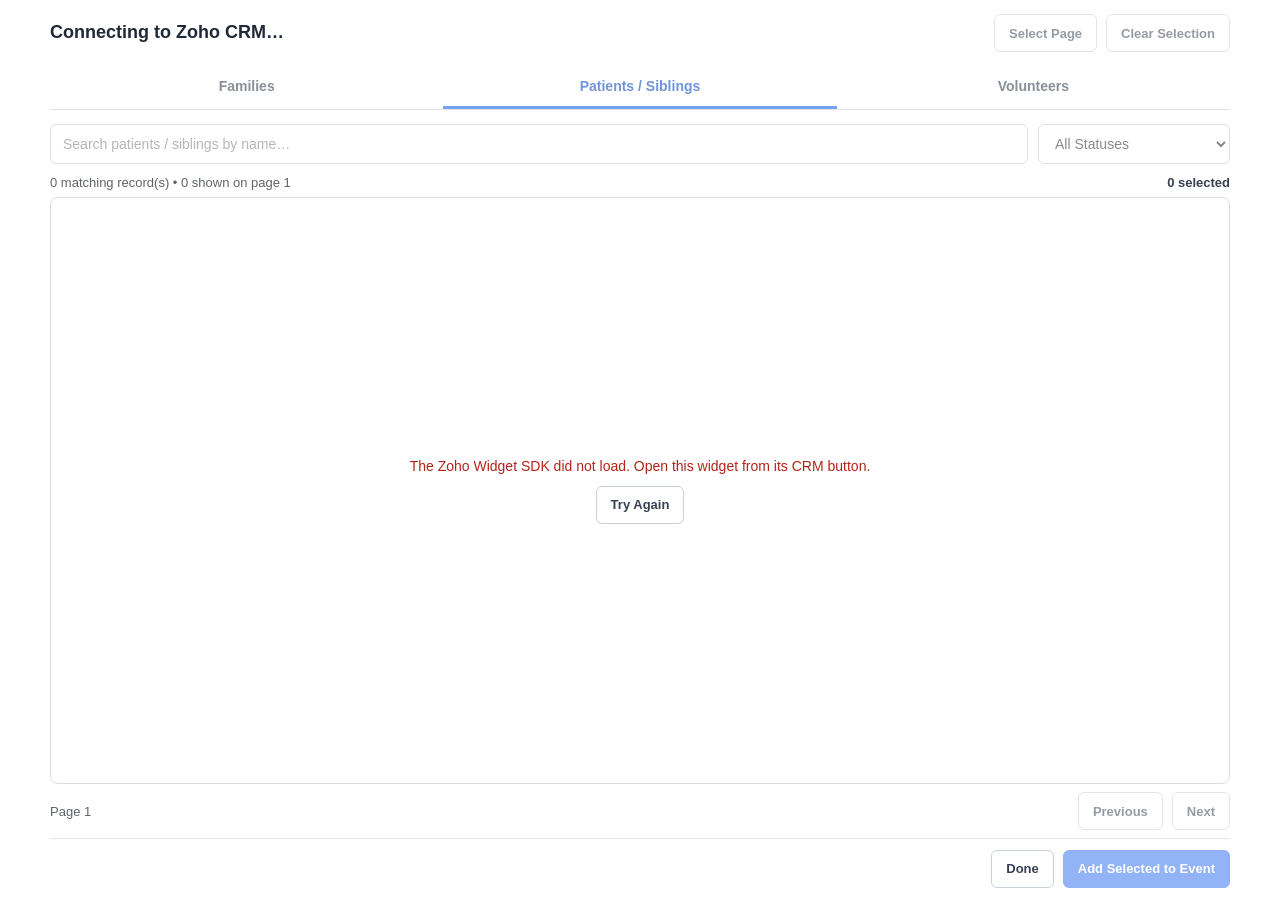
<file: index.html>
<!doctype html>
<html lang="en">
<head>
    <meta charset="utf-8">
    <meta name="viewport" content="width=device-width, initial-scale=1">
    <title>Event Registration Manager</title>
    <link rel="stylesheet" href="widget.css?v=20261116">
    <style>
        /* Critical layout fallback, even if external CSS is cached by Zoho. */
        .table-container { overflow-x: auto !important; overflow-y: auto; }
        .record-table { table-layout: fixed !important; max-width: none !important; }
        .record-table th, .record-table td { box-sizing: border-box; overflow: hidden; }
        .record-table .name-column { white-space: nowrap !important; overflow: hidden !important; text-overflow: ellipsis; }
        .record-table .email-column { overflow-wrap: anywhere; }
        .record-table .phone-column { white-space: nowrap; }
    </style>
    <script defer src="https://live.zwidgets.com/js-sdk/1.2/ZohoEmbededAppSDK.min.js"></script>
    <script defer src="widget.js?v=20261116"></script>
</head>
<body>
    <main class="app-shell" id="app" aria-busy="true">
        <header class="app-header">
            <div class="title-block">
                <p id="event-name">Connecting to Zoho CRM…</p>
            </div>

            <div class="header-actions">
                <button id="select-page-button" class="button button-secondary" type="button">
                    Select Page
                </button>
                <button id="clear-selection-button" class="button button-secondary" type="button">
                    Clear Selection
                </button>
            </div>
        </header>

        <nav class="tabs" aria-label="Registration type" role="tablist">
            <button class="tab-button" type="button" role="tab" data-tab="families">
                Families
            </button>
            <button class="tab-button active" type="button" role="tab" data-tab="patients">
                Patients / Siblings
            </button>
            <button class="tab-button" type="button" role="tab" data-tab="volunteers">
                Volunteers
            </button>
        </nav>

        <form id="search-form" class="search-toolbar" role="search">
            <label class="sr-only" for="search-input">Search records</label>
            <input
                id="search-input"
                name="search"
                type="search"
                autocomplete="off"
                placeholder="Search patients / siblings by name…"
            >

            <label class="sr-only" for="status-filter">Filter by status</label>
            <select id="status-filter" name="status-filter" aria-label="Filter by status">
                <option value="">All Statuses</option>
            </select>
        </form>

        <div class="summary-row">
            <span id="result-summary">Waiting for the Event record…</span>
            <span id="selection-summary">0 selected</span>
        </div>

        <section class="results-panel" aria-live="polite">
            <div id="loading-state" class="state-message">
                <span class="spinner" aria-hidden="true"></span>
                <span id="loading-text">Connecting to Zoho CRM…</span>
            </div>

            <div id="error-state" class="state-message state-error" hidden>
                <p id="error-message">Unable to load records.</p>
                <button id="retry-button" class="button button-secondary" type="button">
                    Try Again
                </button>
            </div>

            <div id="empty-state" class="state-message" hidden>
                <p id="empty-message">No records found.</p>
            </div>

            <div id="table-container" class="table-container" hidden>
                <table class="record-table">
                    <thead id="table-head"></thead>
                    <tbody id="table-body"></tbody>
                </table>
            </div>
        </section>

        <div class="pagination-row">
            <span id="page-label">Page 1</span>
            <div class="pagination-actions">
                <button id="previous-button" class="button button-secondary" type="button">
                    Previous
                </button>
                <button id="next-button" class="button button-secondary" type="button">
                    Next
                </button>
            </div>
        </div>

        <footer class="app-footer">
            <div id="notice" class="notice" role="status" aria-live="polite"></div>
            <div class="footer-actions">
                <button id="done-button" class="button button-secondary" type="button">
                    Done
                </button>
                <button id="save-button" class="button button-primary" type="button" disabled>
                    Add Selected to Event
                </button>
            </div>
        </footer>
    </main>
</body>
</html>
</file>
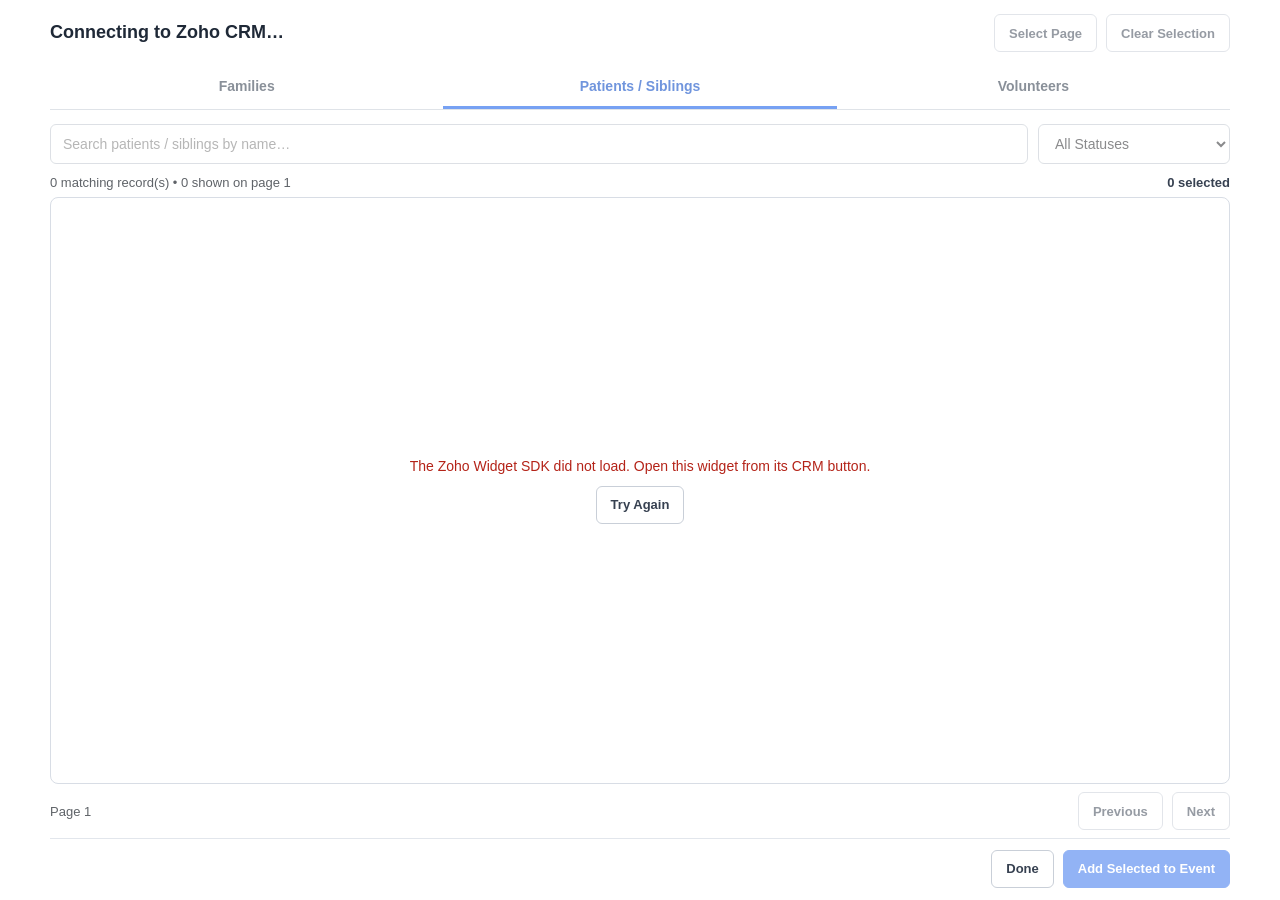
<file: sandbox/index.html>
<!doctype html>
<html lang="en">
<head>
    <meta charset="utf-8">
    <meta name="viewport" content="width=device-width, initial-scale=1">
    <title>Event Registration Manager - Sandbox</title>
    <link rel="stylesheet" href="widget.css?v=3">
    <style>
        /* Critical layout fallback, even if external CSS is cached by Zoho. */
        .table-container { overflow-x: auto !important; overflow-y: auto; }
        .record-table { table-layout: fixed !important; max-width: none !important; }
        .record-table th, .record-table td { box-sizing: border-box; overflow: hidden; }
        .record-table .name-column { white-space: nowrap !important; overflow: hidden !important; text-overflow: ellipsis; }
        .record-table .email-column { overflow-wrap: anywhere; }
        .record-table .phone-column { white-space: nowrap; }
    </style>
    <script defer src="https://live.zwidgets.com/js-sdk/1.2/ZohoEmbededAppSDK.min.js"></script>
    <script defer src="widget.js?v=3"></script>
</head>
<body>
    <main class="app-shell" id="app" aria-busy="true">
        <header class="app-header">
            <div class="title-block">
                <p id="event-name">Connecting to Zoho CRM…</p>
            </div>

            <div class="header-actions">
                <button id="select-page-button" class="button button-secondary" type="button">
                    Select Page
                </button>
                <button id="clear-selection-button" class="button button-secondary" type="button">
                    Clear Selection
                </button>
            </div>
        </header>

        <nav class="tabs" aria-label="Registration type" role="tablist">
            <button class="tab-button" type="button" role="tab" data-tab="families">
                Families
            </button>
            <button class="tab-button active" type="button" role="tab" data-tab="patients">
                Patients / Siblings
            </button>
            <button class="tab-button" type="button" role="tab" data-tab="volunteers">
                Volunteers
            </button>
        </nav>

        <form id="search-form" class="search-toolbar" role="search">
            <label class="sr-only" for="search-input">Search records</label>
            <input
                id="search-input"
                name="search"
                type="search"
                autocomplete="off"
                placeholder="Search patients / siblings by name…"
            >

            <label class="sr-only" for="status-filter">Filter by status</label>
            <select id="status-filter" name="status-filter" aria-label="Filter by status">
                <option value="">All Statuses</option>
            </select>
        </form>

        <div class="summary-row">
            <span id="result-summary">Waiting for the Event record…</span>
            <span id="selection-summary">0 selected</span>
        </div>

        <section class="results-panel" aria-live="polite">
            <div id="loading-state" class="state-message">
                <span class="spinner" aria-hidden="true"></span>
                <span id="loading-text">Connecting to Zoho CRM…</span>
            </div>

            <div id="error-state" class="state-message state-error" hidden>
                <p id="error-message">Unable to load records.</p>
                <button id="retry-button" class="button button-secondary" type="button">
                    Try Again
                </button>
            </div>

            <div id="empty-state" class="state-message" hidden>
                <p id="empty-message">No records found.</p>
            </div>

            <div id="table-container" class="table-container" hidden>
                <table class="record-table">
                    <thead id="table-head"></thead>
                    <tbody id="table-body"></tbody>
                </table>
            </div>
        </section>

        <div class="pagination-row">
            <span id="page-label">Page 1</span>
            <div class="pagination-actions">
                <button id="previous-button" class="button button-secondary" type="button">
                    Previous
                </button>
                <button id="next-button" class="button button-secondary" type="button">
                    Next
                </button>
            </div>
        </div>

        <footer class="app-footer">
            <div id="notice" class="notice" role="status" aria-live="polite"></div>
            <div class="footer-actions">
                <button id="done-button" class="button button-secondary" type="button">
                    Done
                </button>
                <button id="save-button" class="button button-primary" type="button" disabled>
                    Add Selected to Event
                </button>
            </div>
        </footer>
    </main>
</body>
</html>
</file>
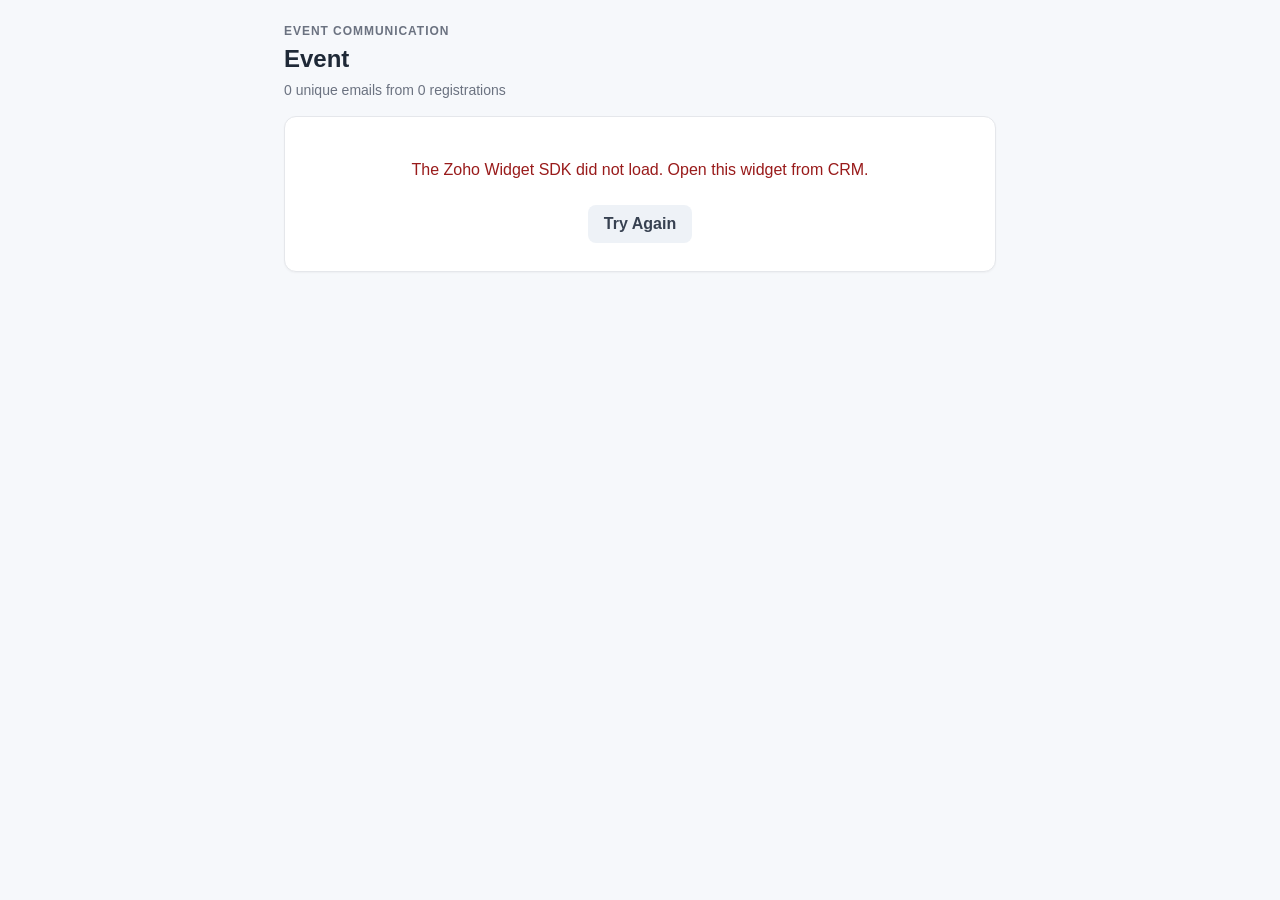
<file: email-v2.html>
<!doctype html>
<html lang="en">
<head>
    <meta charset="utf-8">
    <meta name="viewport" content="width=device-width, initial-scale=1">
    <title>Email Event Attendees</title>
    <link rel="stylesheet" href="email.css?v=4">
    <script defer src="https://live.zwidgets.com/js-sdk/1.2/ZohoEmbededAppSDK.min.js"></script>
    <script defer src="email-v4.js?v=2"></script>
    <script defer src="email-success-close.js?v=1"></script>
</head>
<body>
    <main class="email-shell" id="app" aria-busy="true">
        <header class="email-header">
            <div>
                <p class="eyebrow">Event Communication</p>
                <h1 id="event-name">Loading event…</h1>
                <p id="recipient-summary" class="recipient-summary">Checking registered attendees…</p>
            </div>
        </header>

        <section id="loading-state" class="state-card">
            <span class="spinner" aria-hidden="true"></span>
            <span>Loading registered attendee emails…</span>
        </section>

        <section id="error-state" class="state-card error-card" hidden>
            <p id="error-message">Unable to load event attendees.</p>
            <button id="retry-button" class="button button-secondary" type="button">Try Again</button>
        </section>

        <form id="email-form" class="compose-card" hidden>
            <div class="field-group">
                <label for="send-mode">Send Using</label>
                <select id="send-mode">
                    <option value="custom">Custom Message</option>
                    <option value="template">CRM Email Template</option>
                </select>
            </div>

            <div id="template-fields" class="field-group" hidden>
                <label for="template-select">Email Template</label>
                <select id="template-select"></select>
                <p id="template-note" class="helper-text"></p>
            </div>

            <div id="custom-fields">
                <div class="field-group">
                    <label for="subject-input">Subject</label>
                    <input id="subject-input" type="text" maxlength="1000" autocomplete="off" placeholder="Event update">
                </div>

                <div class="field-group">
                    <label for="message-input">Message</label>
                    <textarea id="message-input" rows="12" maxlength="100000" placeholder="Write your message…"></textarea>
                </div>
            </div>

            <details class="recipient-details">
                <summary>View recipient emails</summary>
                <div id="recipient-list" class="recipient-list"></div>
            </details>

            <div id="notice" class="notice" role="status" aria-live="polite"></div>

            <footer class="actions">
                <button id="close-button" class="button button-secondary" type="button">Cancel</button>
                <button id="send-button" class="button button-primary" type="submit">Send Email</button>
            </footer>
        </form>
    </main>
</body>
</html>
</file>
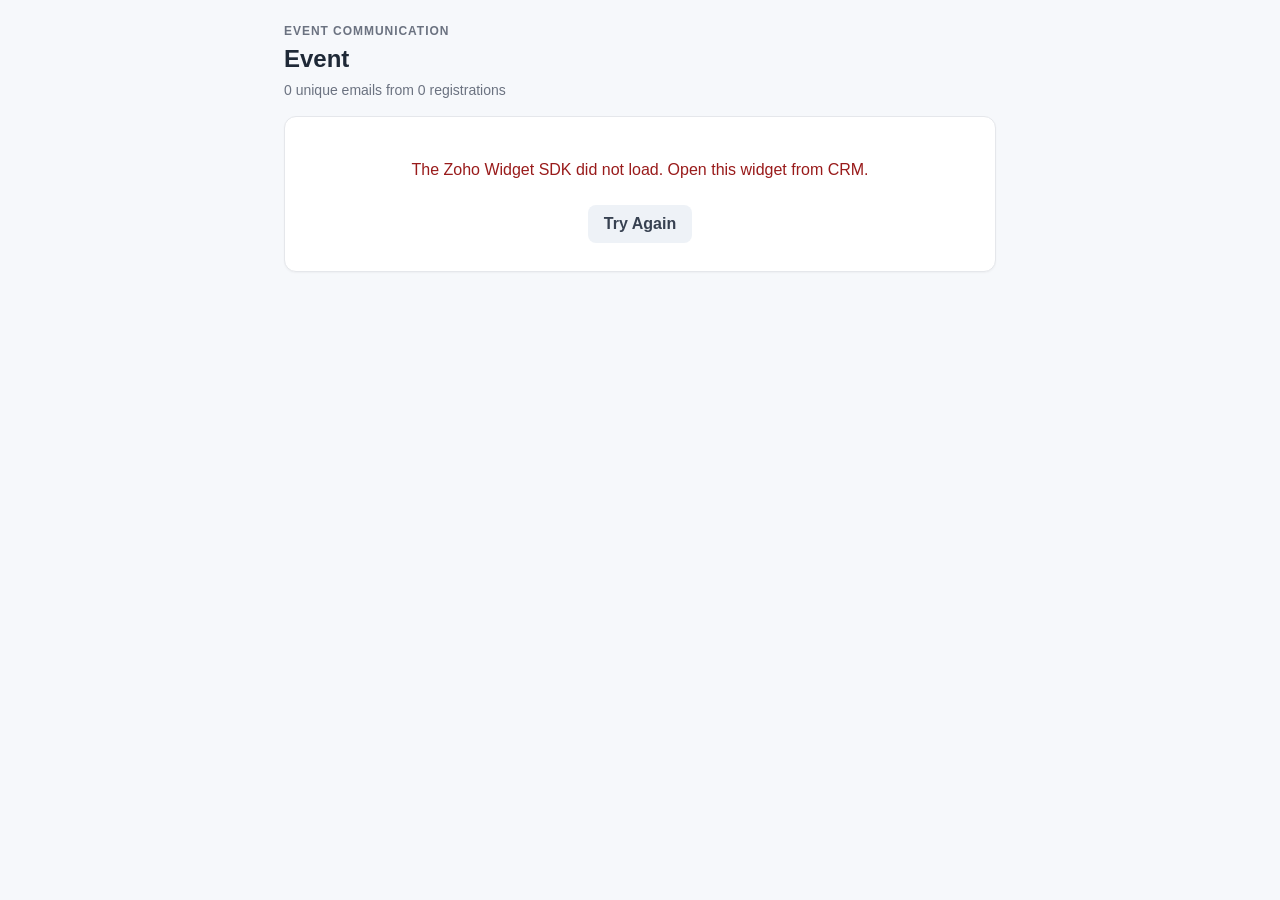
<file: email-v4.html>
<!doctype html>
<html lang="en">
<head>
    <meta charset="utf-8">
    <meta name="viewport" content="width=device-width, initial-scale=1">
    <title>Email Event Attendees</title>
    <link rel="stylesheet" href="email.css?v=5">
    <script defer src="https://live.zwidgets.com/js-sdk/1.2/ZohoEmbededAppSDK.min.js"></script>
    <script defer src="email-v5.js?v=1"></script>
</head>
<body>
    <main class="email-shell" id="app" aria-busy="true">
        <header class="email-header">
            <div>
                <p class="eyebrow">Event Communication</p>
                <h1 id="event-name">Loading event…</h1>
                <p id="recipient-summary" class="recipient-summary">Checking registered attendees…</p>
            </div>
        </header>

        <section id="loading-state" class="state-card">
            <span class="spinner" aria-hidden="true"></span>
            <span>Loading registered attendee emails…</span>
        </section>

        <section id="error-state" class="state-card error-card" hidden>
            <p id="error-message">Unable to load event attendees.</p>
            <button id="retry-button" class="button button-secondary" type="button">Try Again</button>
        </section>

        <form id="email-form" class="compose-card" hidden>
            <div class="field-group">
                <label for="sender-select">Sender</label>
                <select id="sender-select"></select>
                <p id="sender-note" class="helper-text"></p>
            </div>

            <div class="field-group">
                <label for="reply-to-input">Reply-To</label>
                <input id="reply-to-input" type="email" autocomplete="email" placeholder="Reply-to email">
            </div>

            <div class="field-group">
                <label for="send-mode">Send Using</label>
                <select id="send-mode">
                    <option value="custom">Custom Message</option>
                    <option value="template">CRM Email Template</option>
                </select>
            </div>

            <div id="template-fields" class="field-group" hidden>
                <label for="template-select">Email Template</label>
                <select id="template-select"></select>
                <p id="template-note" class="helper-text"></p>
            </div>

            <div id="custom-fields">
                <div class="field-group">
                    <label for="subject-input">Subject</label>
                    <input id="subject-input" type="text" maxlength="1000" autocomplete="off" placeholder="Event update">
                </div>

                <div class="field-group">
                    <label for="message-input">Message</label>
                    <textarea id="message-input" rows="12" maxlength="100000" placeholder="Write your message…"></textarea>
                </div>
            </div>

            <details class="recipient-details">
                <summary>View recipient emails</summary>
                <div id="recipient-list" class="recipient-list"></div>
            </details>

            <div id="notice" class="notice" role="status" aria-live="polite"></div>

            <footer class="actions">
                <button id="close-button" class="button button-secondary" type="button">Cancel</button>
                <button id="send-button" class="button button-primary" type="submit">Send Email</button>
            </footer>
        </form>
    </main>
</body>
</html>
</file>
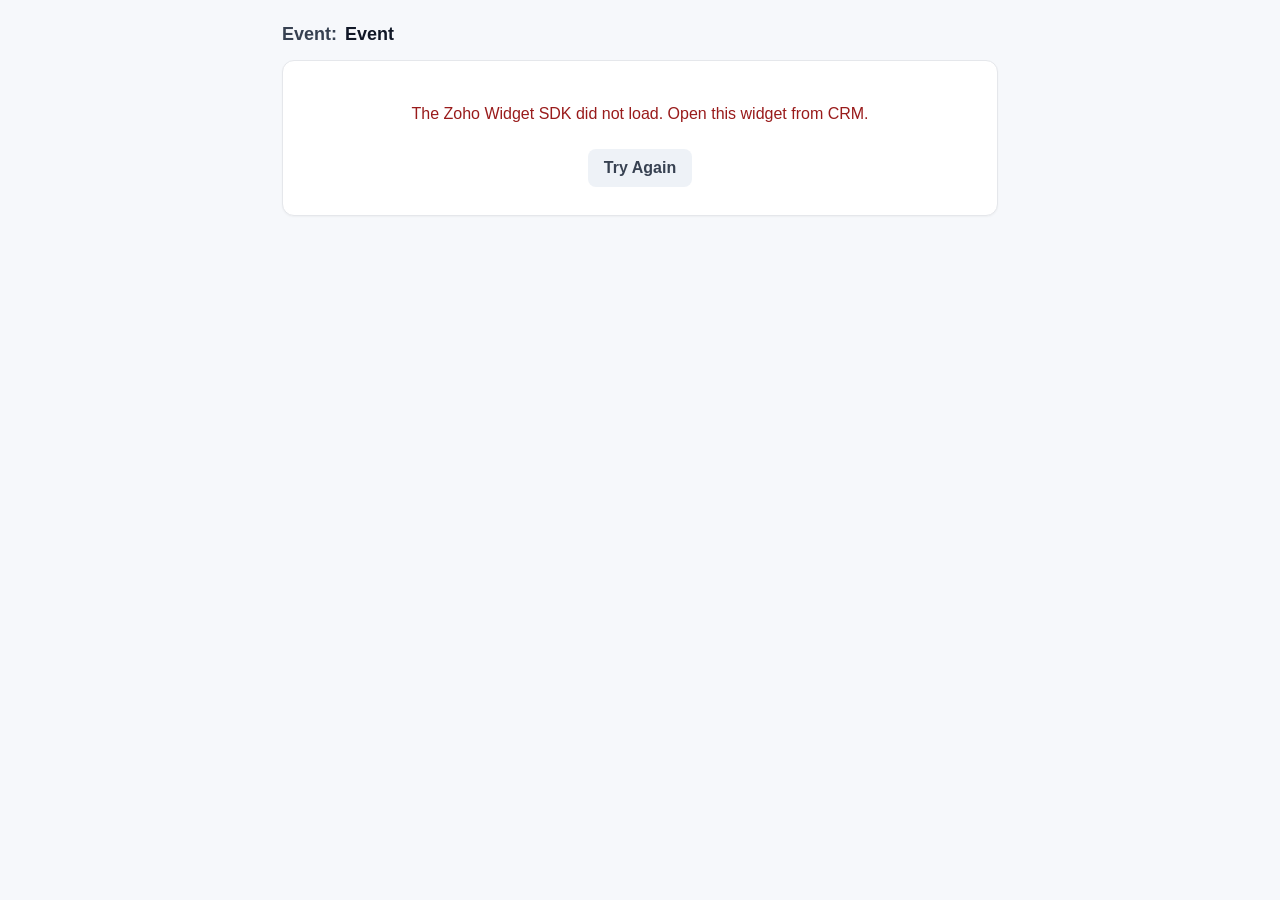
<file: email-v5.html>
<!doctype html>
<html lang="en">
<head>
    <meta charset="utf-8">
    <meta name="viewport" content="width=device-width, initial-scale=1">
    <title>Email Event Attendees</title>
    <link rel="stylesheet" href="email-v5.css?v=1">
    <script defer src="https://live.zwidgets.com/js-sdk/1.2/ZohoEmbededAppSDK.min.js"></script>
    <script defer src="email-v6.js?v=2"></script>
</head>
<body>
    <main class="email-shell" id="app" aria-busy="true">
        <header class="email-header">
            <p class="event-line"><span class="event-label">Event:</span><span id="event-name" class="event-name">Loading event…</span></p>
        </header>

        <section id="loading-state" class="state-card">
            <span class="spinner" aria-hidden="true"></span>
            <span>Loading registered attendee emails…</span>
        </section>

        <section id="error-state" class="state-card error-card" hidden>
            <p id="error-message">Unable to load event attendees.</p>
            <button id="retry-button" class="button button-secondary" type="button">Try Again</button>
        </section>

        <form id="email-form" class="compose-card" hidden>
            <div class="address-row">
                <div class="field-group">
                    <label for="sender-select">Sender</label>
                    <select id="sender-select"></select>
                </div>

                <div class="field-group">
                    <label for="reply-to-select">Reply-To</label>
                    <select id="reply-to-select"></select>
                </div>

                <p id="address-note" class="helper-text address-note" hidden></p>
            </div>

            <div class="field-group">
                <label for="send-mode">Send Using</label>
                <select id="send-mode">
                    <option value="custom">Custom Message</option>
                    <option value="template">CRM Email Template</option>
                </select>
            </div>

            <div id="template-fields" class="field-group" hidden>
                <label for="template-select">Email Template</label>
                <select id="template-select"></select>
                <p id="template-note" class="helper-text"></p>
            </div>

            <div id="custom-fields">
                <div class="field-group">
                    <label for="subject-input">Subject</label>
                    <input id="subject-input" type="text" maxlength="1000" autocomplete="off" placeholder="Event update">
                </div>

                <div class="field-group">
                    <label for="message-input">Message</label>
                    <textarea id="message-input" rows="12" maxlength="100000" placeholder="Write your message…"></textarea>
                </div>
            </div>

            <details class="recipient-details">
                <summary>
                    <span>Recipients</span>
                    <span id="recipient-summary" class="recipient-summary"></span>
                </summary>
                <div id="recipient-list" class="recipient-list"></div>
            </details>

            <div id="notice" class="notice" role="status" aria-live="polite"></div>

            <footer class="actions">
                <button id="close-button" class="button button-secondary" type="button">Cancel</button>
                <button id="send-button" class="button button-primary" type="submit">Send Email</button>
            </footer>
        </form>
    </main>
</body>
</html>
</file>
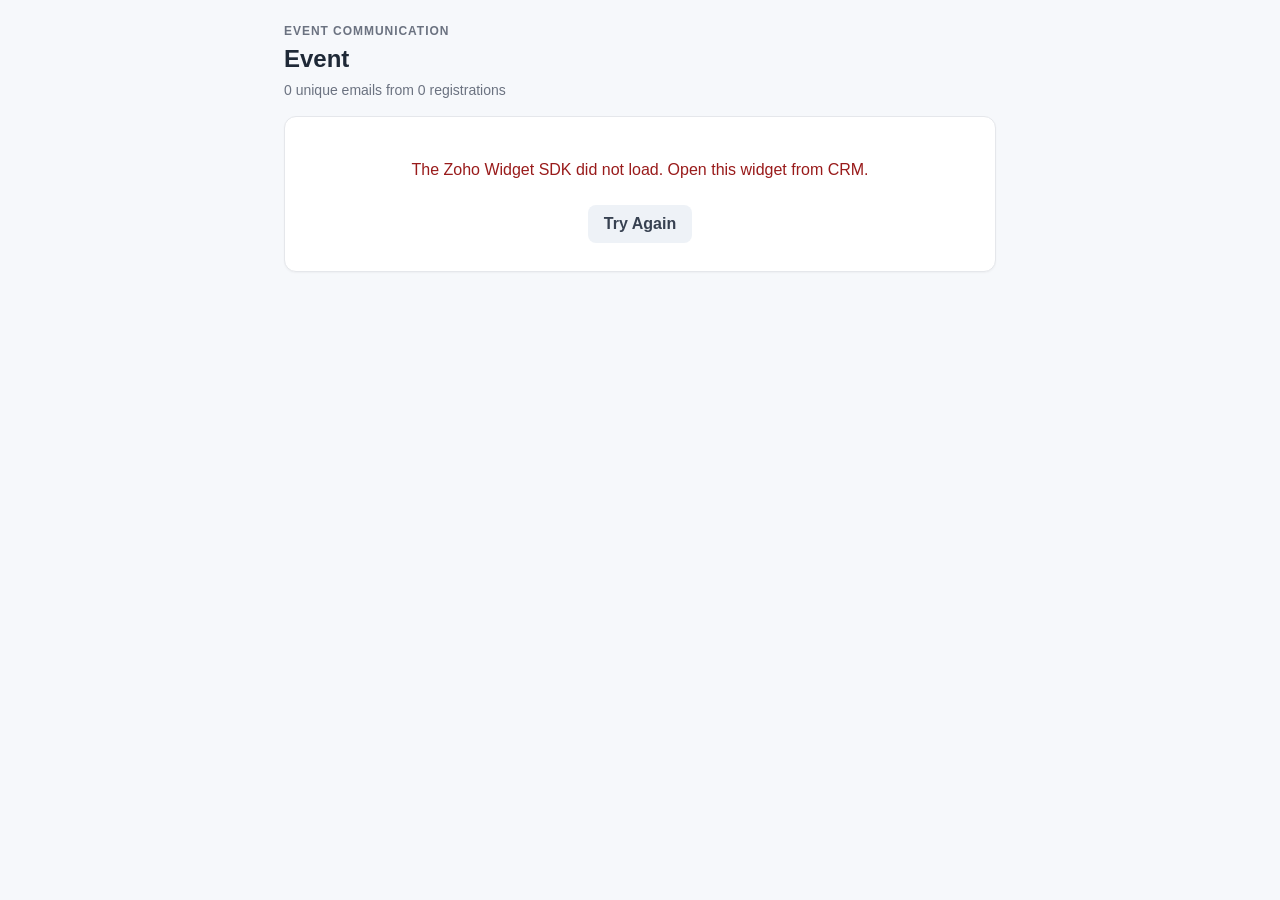
<file: email.html>
<!doctype html>
<html lang="en">
<head>
    <meta charset="utf-8">
    <meta name="viewport" content="width=device-width, initial-scale=1">
    <title>Email Event Attendees</title>
    <link rel="stylesheet" href="email.css?v=3">
    <script defer src="https://live.zwidgets.com/js-sdk/1.2/ZohoEmbededAppSDK.min.js"></script>
    <script defer src="email.js?v=2"></script>
</head>
<body>
    <main class="email-shell" id="app" aria-busy="true">
        <header class="email-header">
            <div>
                <p class="eyebrow">Event Communication</p>
                <h1 id="event-name">Loading event…</h1>
                <p id="recipient-summary" class="recipient-summary">Checking registered attendees…</p>
            </div>
        </header>

        <section id="loading-state" class="state-card">
            <span class="spinner" aria-hidden="true"></span>
            <span>Loading registered attendee emails…</span>
        </section>

        <section id="error-state" class="state-card error-card" hidden>
            <p id="error-message">Unable to load event attendees.</p>
            <button id="retry-button" class="button button-secondary" type="button">Try Again</button>
        </section>

        <form id="email-form" class="compose-card" hidden>
            <div class="field-group">
                <label for="send-mode">Send Using</label>
                <select id="send-mode">
                    <option value="custom">Custom Message</option>
                    <option value="template">CRM Email Template</option>
                </select>
            </div>

            <div id="template-fields" class="field-group" hidden>
                <label for="template-select">Email Template</label>
                <select id="template-select"></select>
                <p id="template-note" class="helper-text"></p>
            </div>

            <div id="custom-fields">
                <div class="field-group">
                    <label for="subject-input">Subject</label>
                    <input id="subject-input" type="text" maxlength="1000" autocomplete="off" placeholder="Event update">
                </div>

                <div class="field-group">
                    <label for="message-input">Message</label>
                    <textarea id="message-input" rows="12" maxlength="100000" placeholder="Write your message…"></textarea>
                </div>
            </div>

            <details class="recipient-details">
                <summary>View recipient emails</summary>
                <div id="recipient-list" class="recipient-list"></div>
            </details>

            <div id="notice" class="notice" role="status" aria-live="polite"></div>

            <footer class="actions">
                <button id="close-button" class="button button-secondary" type="button">Cancel</button>
                <button id="send-button" class="button button-primary" type="submit">Send Email</button>
            </footer>
        </form>
    </main>
</body>
</html>
</file>
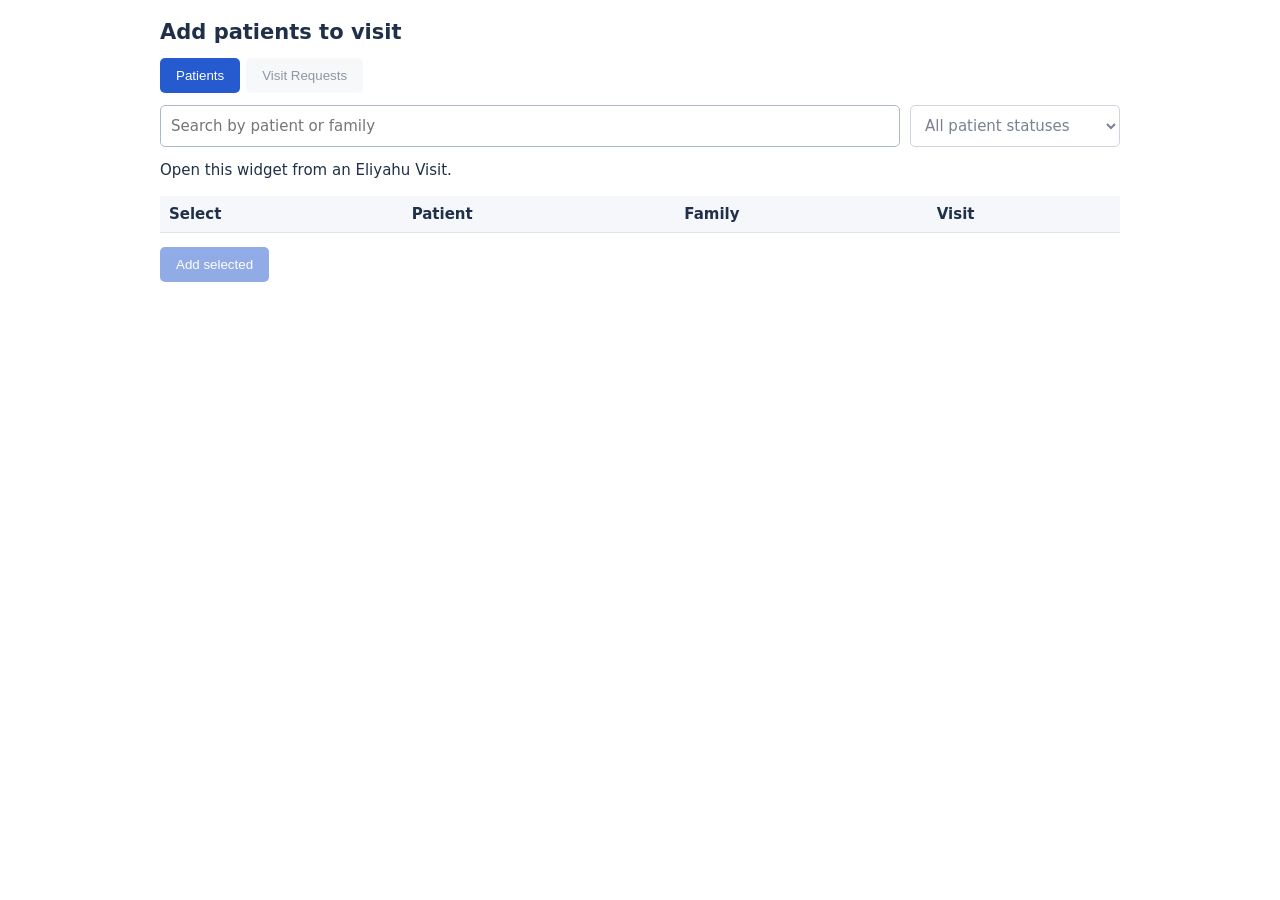
<file: visit-patients.html>
<!doctype html>
<html lang="en"><head><meta charset="utf-8"><meta name="viewport" content="width=device-width,initial-scale=1">
<title>Add patients to visit</title>
<script src="https://live.zwidgets.com/js-sdk/1.2/ZohoEmbededAppSDK.min.js"></script>
<style>
*{box-sizing:border-box}body{margin:auto;padding:20px;max-width:1000px;font:15px system-ui,sans-serif;color:#203049}h1{font-size:21px;margin:0 0 14px}.scroll{overflow:auto;max-height:58vh}table{width:100%;border-collapse:collapse}th,td{text-align:left;padding:9px;border-bottom:1px solid #dee3e9;white-space:nowrap}th{background:#f5f7fa;position:sticky;top:0}footer{display:flex;align-items:center;gap:12px;margin-top:14px}button{border:0;border-radius:5px;background:#265acf;color:white;padding:10px 16px}button:disabled{opacity:.5}
.filters {
  display: flex;
  flex-wrap: wrap;
  gap: 10px;
}
.filters input, .filters select {
  min-width: 0;
  padding: 10px;
  border: 1px solid #aeb9c7;
  border-radius: 5px;
  background: #fff;
  color: inherit;
  font: inherit;
}
.filters input { flex: 1 1 250px; }
.filters select { flex: 0 1 210px; }
.filters select:disabled { opacity: .6; }
.messages { min-height: 1.4em; margin: 14px 0; }
.messages p { margin: 0; }
.messages p:not(:empty) + p:not(:empty) { margin-top: 4px; }
.messages p:empty { display: none; }
.tabs { display:flex; gap:6px; margin-bottom:12px; }
.tabs button { background:#eef2f7; color:#203049; }
.tabs button[aria-pressed="true"] { background:#265acf; color:white; }
</style></head><body><h1>Add patients to visit</h1>
<div class="tabs" role="group" aria-label="Choose records">
  <button id="patients-tab" aria-pressed="true">Patients</button>
  <button id="requests-tab" aria-pressed="false" disabled>Visit Requests</button>
</div>
<div class="filters">
  <input id="search" type="search" aria-label="Search by patient or family" placeholder="Search by patient or family">
  <select id="patient-status" aria-label="Patient status" disabled>
    <option value="">All patient statuses</option>
  </select>
</div>
<div class="messages">
  <p id="result-count" aria-live="polite"></p>
  <p id="status" role="status">Open this widget from an Eliyahu Visit.</p>
</div>
<div class="scroll"><table><thead><tr><th>Select</th><th>Patient</th><th id="detail-column">Family</th><th id="state-column">Visit</th></tr></thead><tbody></tbody></table></div>
<footer><button id="save" disabled>Add selected</button><button id="more" hidden>Show more</button></footer>
<script>
'use strict';
const api = window.ZOHO?.CRM.API;
const el = id => document.getElementById(id);
const selected = new Set();
const patientStatuses = new Map([
  ['New', ['new']],
  ['Review', ['review']],
  ['Accepted', ['active', 'accepted']],
  ['Provisional Acceptance', ['provisional acceptance']],
  ['Pending', ['pending']],
  ['On Hold', ['on hold']],
  ['Rejected', ['not approved', 'rejected']],
  ['Inactive', ['inactive']],
  ['Approved', ['approved']]
]);
let patients = [], linked = new Set(), visitId, junction, visitField, familyField, busy = true, limit = 50;
let loaded = false;
const note = message => { el('status').textContent = message; };
let requestsMode = false, requests = [], fields;
const chosenRequests = new Set();
const requestModule = 'Visit_Requests';
function render() {
  if (requestsMode) return renderRequests();
  const query = el('search').value.trim().toLowerCase();
  const statuses = patientStatuses.get(el('patient-status').value);
  const matches = patients.filter(patient => {
    const status = String(patient.Status ?? '').trim().toLowerCase();
    return (!statuses || statuses.includes(status)) &&
      [patient.Name, patient.Family?.name].some(name => name?.toLowerCase().includes(query));
  });
  const body = document.querySelector('tbody');
  body.replaceChildren();
  for (const patient of matches.slice(0,limit)) {
    const row = body.insertRow(), check = document.createElement('input');
    check.type = 'checkbox';
    check.setAttribute('aria-label','Select '+patient.Name);
    check.disabled = busy || linked.has(patient.id);
    check.checked = selected.has(patient.id);
    check.onchange = () => {
      if (check.checked) selected.add(patient.id); else selected.delete(patient.id);
      controls();
    };
    row.insertCell().append(check);
    for (const value of [patient.Name,patient.Family?.name,linked.has(patient.id)?'Already added':'']) row.insertCell().textContent = value || '';
  }
  if (loaded) {
    el('result-count').textContent = matches.length === 0
      ? 'No patients match your filters.'
      : `${matches.length} ${matches.length === 1 ? 'patient' : 'patients'}`;
  }
  el('more').hidden = matches.length <= limit;
  controls();
}
function controls() {
  const selection = requestsMode ? chosenRequests : selected;
  el('patients-tab').disabled = busy || !requestsMode;
  el('requests-tab').disabled = busy || requestsMode;
  el('patient-status').disabled = busy;
  el('save').disabled = busy || !selection.size;
  el('save').textContent = selection.size ? 'Add selected ('+selection.size+')' : 'Add selected';
}
function records(response) {
  if (Array.isArray(response?.data)) return response.data;
  if (response?.status===204 || response?.code==='NO_CONTENT' || response?.info?.count===0) return [];
  throw Error(response?.message || 'Zoho could not load the records.');
}
async function pages(fetchPage) {
  const rows = [];
  for (let page=1;;page++) {
    let response;
    try { response = await fetchPage(page); }
    catch(error) { if(error?.status===204 || error?.code==='NO_CONTENT') break; throw error; }
    const batch = records(response);
    rows.push(...batch);
    if (!batch.length || response.info?.more_records===false || (batch.length<200 && !response.info?.more_records)) break;
  }
  return rows;
}
async function refreshLinks() {
  const rows = await pages(page => api.getAllRecords({Entity:junction,page:String(page),per_page:'200'}));
  linked = new Set(rows.filter(row=>String(row[visitField]?.id)===visitId).map(row=>row.Patient?.id));
  for (const id of linked) selected.delete(id);
}
async function openVisit(data) {
  try {
    const id = Array.isArray(data.EntityId)?data.EntityId[0]:data.EntityId;
    if (!id) throw Error('Open this widget from a saved Eliyahu Visit.');
    visitId = String(id);
    note('Loading patients…');
    const modules = (await ZOHO.CRM.META.getModules()).modules;
    const target = modules.find(m=>m.plural_label==='Visit Patients');
    if (!target) throw Error('Visit Patients module is unavailable.');
    junction = target.api_name;
    const fields = (await ZOHO.CRM.META.getFields({Entity:junction})).fields;
    const field = fields.find(f=>f.lookup?.module?.api_name===data.Entity || ['Visit','Eliyahu Visit'].includes(f.field_label) && f.data_type==='lookup');
    if (!field) throw Error('Visit lookup is unavailable.');
    visitField = field.api_name;
    familyField = fields.find(f=>f.field_label==='Family' && f.data_type==='lookup')?.api_name;
    const all = await pages(page=>api.getAllRecords({Entity:'Patientt',page:String(page),per_page:'200'}));
    patients = all.filter(p=>p.Name && !/^sibling$/i.test(p.Type || '')).sort((a,b)=>a.Name.localeCompare(b.Name));
    await refreshLinks();
    loaded = true;
    busy = false;
    note('');
    render();
  } catch(e) { note(e.message || 'Could not load patients. Reopen the widget to retry.'); }
}
async function addPatient(patient) {
  const data = {Name:patient.Name,Patient:{id:patient.id},[visitField]:{id:visitId}};
  if (patient.Family?.id) {
    const family = records(await api.getRecord({Entity:'Families',RecordID:patient.Family.id}))[0];
    if (!family) throw Error('The linked family could not be read.');
    if (familyField) data[familyField]={id:family.id};
    if (family.Email) data.Email=family.Email;
    if (family.Primary_Phone) data.Phone=family.Primary_Phone;
  }
  const result = (await api.insertRecord({Entity:junction,APIData:data,Trigger:['workflow']})).data?.[0];
  if(result?.code!=='SUCCESS') throw Error(result?.message || 'Zoho could not confirm creation.');
  linked.add(patient.id);
}
async function save() {
  if (busy) return;
  busy=true; render(); let count=0;
  try {
    await refreshLinks();
    for (const patient of patients.filter(p=>selected.has(p.id))) {
      await addPatient(patient);
      selected.delete(patient.id); count++;
    }
    note(count+' added to this visit.');
  } catch(e) { note(count+' added. '+(e.message || 'Zoho could not complete the remaining records.')); }
  finally { busy=false; render(); }
}
function requestBlock(request) {
  if (!request[fields.patient]?.id) return 'Patient missing';
  const visit = request[fields.visit]?.id;
  return visit && String(visit) !== visitId ? 'Linked to another visit' : '';
}
function renderRequests() {
  const query = el('search').value.trim().toLowerCase();
  const matches = requests.filter(r => [r.Name, r[fields.patient]?.name].some(v => String(v || '').toLowerCase().includes(query)));
  const body = document.querySelector('tbody');
  body.replaceChildren();
  for (const request of matches.slice(0,limit)) {
    const patient = request[fields.patient];
    const row = body.insertRow();
    const check = document.createElement('input');
    check.type = 'checkbox';
    check.setAttribute('aria-label', 'Select ' + request.Name);
    check.checked = chosenRequests.has(request.id);
    check.disabled = busy || Boolean(requestBlock(request));
    check.onchange = () => {
      if (check.checked) chosenRequests.add(request.id);
      else chosenRequests.delete(request.id);
      controls();
    };
    row.insertCell().append(check);
    for (const value of [patient?.name, request.Name, requestBlock(request) || 'Requested']) row.insertCell().textContent = value || '—';
  }
  el('result-count').textContent = matches.length ? matches.length + ' pending request' + (matches.length === 1 ? '' : 's') : 'No matching visit requests.';
  el('more').hidden = matches.length <= limit;
  controls();
}
async function switchTab(toRequests) {
  if (busy) return;
  requestsMode = toRequests;
  busy = true;
  limit = 50;
  el('patient-status').hidden = toRequests;
  el('patients-tab').setAttribute('aria-pressed', String(!toRequests));
  el('requests-tab').setAttribute('aria-pressed', String(toRequests));
  el('detail-column').textContent = toRequests ? 'Visit Request' : 'Family';
  el('state-column').textContent = toRequests ? 'Request Status' : 'Visit';
  const search = el('search');
  search.value = '';
  search.placeholder = toRequests ? 'Search by patient or request' : 'Search by patient or family';
  search.setAttribute('aria-label', search.placeholder);
  note('');
  if (toRequests) {
    requests = [];
    note('Loading visit requests…');
    try {
      render();
      if (!fields) {
        const metadata = (await ZOHO.CRM.META.getFields({Entity:requestModule})).fields;
        const field = label => {
          const match = metadata.find(f => f.field_label === label || f.api_name === label.replaceAll(' ', '_'));
          if (!match) throw Error('Missing Visit Request field: ' + label);
          return match.api_name;
        };
        fields = {patient:field('Patient'), visit:field('Eliyahu Visit'), status:field('Request Status')};
      }
      const rows = await pages(page => api.coql({select_query:
        'select id, Name, ' + fields.patient + ', ' + fields.patient + '.Name, ' + fields.visit + ', ' + fields.status +
        ' from ' + requestModule + " where " + fields.status + " = 'Requested' order by id asc limit " + ((page-1)*200) + ', 200'}));
      requests = rows.filter(r => r[fields.status] === 'Requested').map(r => ({
        ...r, [fields.patient]: r[fields.patient] && {...r[fields.patient], name:r[fields.patient + '.Name'] || r[fields.patient].name}
      }));
      const eligible = new Set(requests.filter(r => !requestBlock(r)).map(r => r.id));
      for (const id of chosenRequests) if (!eligible.has(id)) chosenRequests.delete(id);
      note('');
    } catch(e) {
      chosenRequests.clear();
      note(e.message || 'Could not load visit requests. Reopen this tab to retry.');
    }
  }
  busy = false;
  render();
}
async function scheduleRequests() {
  if (busy || !chosenRequests.size) return;
  busy = true;
  render();
  let count = 0;
  const errors = [];
  try {
    await refreshLinks();
    for (const id of [...chosenRequests]) {
      const shown = requests.find(r => r.id === id);
      try {
        const request = records(await api.getRecord({Entity:requestModule,RecordID:id}))[0];
        if (!request || request[fields.status] !== 'Requested' || requestBlock(request) ||
            request[fields.patient].id !== shown[fields.patient].id) {
          chosenRequests.delete(id);
          requests = requests.filter(r => r.id !== id);
          throw Error('Request changed. Reopen the tab to review it.');
        }
        const patientId = request[fields.patient].id;
        if (!linked.has(patientId)) {
          const patient = records(await api.getRecord({Entity:'Patientt',RecordID:patientId}))[0];
          if (!patient?.Name) throw Error('Patient details unavailable.');
          await addPatient(patient);
        }
        selected.delete(patientId);
        const result = (await api.updateRecord({Entity:requestModule,
          APIData:{id, [fields.status]:'Scheduled', [fields.visit]:{id:visitId}}, Trigger:['workflow']})).data?.[0];
        if (result?.code !== 'SUCCESS') throw Error(result?.message || 'Request update was not confirmed. Retry to finish scheduling.');
        chosenRequests.delete(id);
        requests = requests.filter(r => r.id !== id);
        count++;
      } catch(e) {
        errors.push((shown?.Name || id) + ' — ' + (e.message || 'Could not schedule request.'));
      }
    }
  } catch(e) { errors.push(e.message || 'Could not check existing visit patients.'); }
  finally { busy = false; render(); }
  note([count + ' scheduled.', ...errors].join(' '));
}
function applyFilters() {
  limit = 50;
  render();
}
for (const label of patientStatuses.keys()) {
  el('patient-status').add(new Option(label, label));
}
el('patients-tab').onclick=()=>switchTab(false);
el('requests-tab').onclick=()=>switchTab(true);
el('save').onclick=()=>requestsMode ? scheduleRequests() : save();
el('search').oninput=applyFilters;
el('patient-status').onchange=applyFilters;
el('more').onclick=()=>{limit+=50;render();};
if(window.ZOHO) { ZOHO.embeddedApp.on('PageLoad',openVisit); ZOHO.embeddedApp.init(); }
</script></body></html>
</file>
<file: widget.css>
:root {
    color-scheme: light;
    font-family: Inter, -apple-system, BlinkMacSystemFont, "Segoe UI", Arial, sans-serif;
    color: #1f2937;
    background: #ffffff;
    font-synthesis: none;
}

* {
    box-sizing: border-box;
}

html,
body {
    width: 100%;
    min-width: 320px;
    height: 100%;
    min-height: 100%;
    margin: 0;
    overflow: hidden;
    background: #ffffff;
}

body {
    padding: 14px 18px 10px;
}

button,
input,
select {
    font: inherit;
}

button:focus-visible,
input:focus-visible,
select:focus-visible {
    outline: 3px solid rgba(47, 111, 237, 0.2);
    outline-offset: 1px;
}

.app-shell {
    width: 100%;
    max-width: 1180px;
    height: 100%;
    min-height: 0;
    margin: 0 auto;
    display: flex;
    flex-direction: column;
}

.app-header,
.summary-row,
.pagination-row,
.app-footer,
.header-actions,
.footer-actions,
.pagination-actions,
.search-toolbar {
    display: flex;
    align-items: center;
}

.app-header {
    justify-content: space-between;
    gap: 20px;
    margin-bottom: 14px;
}

.title-block p {
    margin: 0;
    color: #1f2937;
    font-size: 18px;
    font-weight: 650;
    line-height: 1.3;
}

.header-actions,
.footer-actions,
.pagination-actions {
    gap: 9px;
}

.tabs {
    display: grid;
    grid-template-columns: repeat(3, minmax(0, 1fr));
    border-bottom: 1px solid #dfe3e8;
    margin-bottom: 14px;
}

.tab-button {
    min-height: 43px;
    padding: 9px 12px;
    border: 0;
    border-bottom: 3px solid transparent;
    background: transparent;
    color: #4b5563;
    font-size: 14px;
    font-weight: 650;
    cursor: pointer;
}

.tab-button:hover {
    color: #245dcc;
    background: #f7f9fd;
}

.tab-button.active {
    border-bottom-color: #2f6fed;
    color: #245dcc;
}

.tab-button:disabled {
    cursor: wait;
    opacity: 0.65;
}

.search-toolbar {
    gap: 10px;
    margin-bottom: 11px;
}

#search-input,
#status-filter {
    height: 40px;
    padding: 8px 12px;
    border: 1px solid #bfc5ce;
    border-radius: 6px;
    background: #ffffff;
    color: #202124;
    font-size: 14px;
}

#search-input {
    min-width: 0;
    flex: 1 1 auto;
}

#status-filter {
    min-width: 190px;
    flex: 0 0 auto;
}

#search-input:focus,
#status-filter:focus {
    border-color: #2f6fed;
}

.button {
    min-height: 38px;
    padding: 8px 14px;
    border-radius: 6px;
    font-size: 13px;
    font-weight: 650;
    white-space: nowrap;
    cursor: pointer;
}

.button-primary {
    border: 1px solid #2f6fed;
    background: #2f6fed;
    color: #ffffff;
}

.button-primary:hover:not(:disabled) {
    border-color: #245dcc;
    background: #245dcc;
}

.button-secondary {
    border: 1px solid #c9cfd8;
    background: #ffffff;
    color: #374151;
}

.button-secondary:hover:not(:disabled) {
    background: #f6f8fb;
}

.button-danger {
    border: 1px solid #d92d20;
    background: #ffffff;
    color: #b42318;
}

.button-danger:hover:not(:disabled) {
    background: #fff1f0;
}

.button-small {
    min-height: 29px;
    padding: 4px 7px;
    font-size: 12px;
}

.button:disabled,
input:disabled,
select:disabled {
    cursor: not-allowed;
    opacity: 0.52;
}

.summary-row,
.pagination-row {
    justify-content: space-between;
    gap: 16px;
    color: #5f6368;
    font-size: 13px;
}

.summary-row {
    margin-bottom: 7px;
}

#selection-summary {
    color: #374151;
    font-weight: 600;
}

.results-panel {
    position: relative;
    min-height: 240px;
    flex: 1 1 auto;
    border: 1px solid #d8dde5;
    border-radius: 8px;
    background: #ffffff;
    overflow: hidden;
}

.state-message {
    min-height: 240px;
    height: 100%;
    display: flex;
    align-items: center;
    justify-content: center;
    flex-direction: column;
    gap: 12px;
    padding: 30px;
    color: #5f6368;
    text-align: center;
    font-size: 14px;
}

.state-message[hidden],
.table-container[hidden] {
    display: none;
}

.state-message p {
    margin: 0;
}

.state-error {
    color: #b42318;
}

.spinner {
    width: 24px;
    height: 24px;
    border: 3px solid #dfe5ee;
    border-top-color: #2f6fed;
    border-radius: 50%;
    animation: spin 0.8s linear infinite;
}

@keyframes spin {
    to {
        transform: rotate(360deg);
    }
}

.table-container {
    width: 100%;
    height: 100%;
    overflow: auto;
}

.record-table {
    width: 100%;
    table-layout: fixed;
    min-width: 1070px;
    border-collapse: collapse;
    background: #ffffff;
    font-size: 13px;
}

.record-table th,
.record-table td {
    padding: 9px 7px;
    border-bottom: 1px solid #e8ebef;
    text-align: left;
    vertical-align: middle;
}

.record-table th {
    position: sticky;
    top: 0;
    z-index: 1;
    background: #f7f8fa;
    color: #374151;
    font-weight: 650;
}

.record-table tbody tr:hover:not(.registered-row) {
    background: #f8faff;
}

.record-table tbody tr:last-child td {
    border-bottom: 0;
}

.checkbox-column {
    width: 44px;
    text-align: center !important;
}

.name-column {
    width: 190px;
    max-width: 190px;
    white-space: nowrap;
    overflow: hidden;
    text-overflow: ellipsis;
    overflow-wrap: normal;
}

.email-column {
    width: 220px;
    overflow-wrap: anywhere;
    word-break: break-word;
}

.phone-column {
    width: 145px;
    white-space: nowrap;
}

.record-table td {
    overflow: hidden;
}

.record-table th {
    white-space: nowrap;
}

.dob-column {
    width: 86px;
}

.age-column {
    width: 46px;
}

.family-column {
    width: 17%;
    white-space: normal;
    overflow-wrap: anywhere;
}

.module-status-column {
    width: 132px;
}

.registration-column {
    width: 132px;
}

.action-column {
    width: 82px;
    text-align: right !important;
}

.checkbox-column input {
    width: 17px;
    height: 17px;
    margin: 0;
    accent-color: #2f6fed;
    cursor: pointer;
}

.registered-row {
    background: #f8f9fa;
    color: #747b85;
}

.badge {
    display: inline-flex;
    align-items: center;
    min-height: 24px;
    padding: 3px 6px;
    border-radius: 999px;
    font-size: 10px;
    font-weight: 700;
    white-space: nowrap;
}

.badge-available {
    color: #166534;
    background: #e8f6ec;
}

.badge-registered {
    color: #991b1b;
    background: #fdebec;
}

.pagination-row {
    flex: 0 0 auto;
    padding: 8px 0;
}

.app-footer {
    flex: 0 0 auto;
    min-height: 52px;
    justify-content: space-between;
    gap: 16px;
    padding: 10px 0 2px;
    border-top: 1px solid #e2e6ec;
    background: #ffffff;
}

.notice {
    min-height: 20px;
    color: #5f6368;
    font-size: 13px;
}

.notice.success {
    color: #166534;
}

.notice.warning {
    color: #a15c00;
}

.notice.error {
    color: #b42318;
}

.sr-only {
    position: absolute;
    width: 1px;
    height: 1px;
    padding: 0;
    margin: -1px;
    overflow: hidden;
    clip: rect(0, 0, 0, 0);
    white-space: nowrap;
    border: 0;
}

@media (max-width: 680px) {
    body {
        padding: 16px;
    }

    .app-header,
    .app-footer {
        align-items: stretch;
        flex-direction: column;
    }

    .header-actions,
    .footer-actions {
        justify-content: flex-end;
    }

    .search-toolbar {
        flex-wrap: wrap;
    }

    #search-input,
    #status-filter {
        flex: 1 1 100%;
        width: 100%;
    }

    .tabs {
        overflow-x: auto;
    }

    .tab-button {
        min-width: 130px;
    }

    .record-table {
        min-width: 1070px;
    }
}


/* Sandbox v3: maintain non-overlapping, predictable table cells. */
.table-container {
    overflow-x: auto;
    overflow-y: auto;
    scrollbar-gutter: stable;
}
.record-table {
    width: max-content;
    max-width: none;
    table-layout: fixed;
}
.record-table th,
.record-table td {
    box-sizing: border-box;
    overflow: hidden;
}
.record-table .name-column {
    white-space: nowrap;
    overflow: hidden;
    text-overflow: ellipsis;
    overflow-wrap: normal;
    word-break: normal;
}
.record-table .email-column {
    overflow-wrap: anywhere;
    white-space: normal;
}
.record-table .phone-column {
    white-space: nowrap;
    text-overflow: ellipsis;
}
</file>
<file: sandbox/widget.css>
:root {
    color-scheme: light;
    font-family: Inter, -apple-system, BlinkMacSystemFont, "Segoe UI", Arial, sans-serif;
    color: #1f2937;
    background: #ffffff;
    font-synthesis: none;
}

* {
    box-sizing: border-box;
}

html,
body {
    width: 100%;
    min-width: 320px;
    height: 100%;
    min-height: 100%;
    margin: 0;
    overflow: hidden;
    background: #ffffff;
}

body {
    padding: 14px 18px 10px;
}

button,
input,
select {
    font: inherit;
}

button:focus-visible,
input:focus-visible,
select:focus-visible {
    outline: 3px solid rgba(47, 111, 237, 0.2);
    outline-offset: 1px;
}

.app-shell {
    width: 100%;
    max-width: 1180px;
    height: 100%;
    min-height: 0;
    margin: 0 auto;
    display: flex;
    flex-direction: column;
}

.app-header,
.summary-row,
.pagination-row,
.app-footer,
.header-actions,
.footer-actions,
.pagination-actions,
.search-toolbar {
    display: flex;
    align-items: center;
}

.app-header {
    justify-content: space-between;
    gap: 20px;
    margin-bottom: 14px;
}

.title-block p {
    margin: 0;
    color: #1f2937;
    font-size: 18px;
    font-weight: 650;
    line-height: 1.3;
}

.header-actions,
.footer-actions,
.pagination-actions {
    gap: 9px;
}

.tabs {
    display: grid;
    grid-template-columns: repeat(3, minmax(0, 1fr));
    border-bottom: 1px solid #dfe3e8;
    margin-bottom: 14px;
}

.tab-button {
    min-height: 43px;
    padding: 9px 12px;
    border: 0;
    border-bottom: 3px solid transparent;
    background: transparent;
    color: #4b5563;
    font-size: 14px;
    font-weight: 650;
    cursor: pointer;
}

.tab-button:hover {
    color: #245dcc;
    background: #f7f9fd;
}

.tab-button.active {
    border-bottom-color: #2f6fed;
    color: #245dcc;
}

.tab-button:disabled {
    cursor: wait;
    opacity: 0.65;
}

.search-toolbar {
    gap: 10px;
    margin-bottom: 11px;
}

#search-input,
#status-filter {
    height: 40px;
    padding: 8px 12px;
    border: 1px solid #bfc5ce;
    border-radius: 6px;
    background: #ffffff;
    color: #202124;
    font-size: 14px;
}

#search-input {
    min-width: 0;
    flex: 1 1 auto;
}

#status-filter {
    min-width: 190px;
    flex: 0 0 auto;
}

#search-input:focus,
#status-filter:focus {
    border-color: #2f6fed;
}

.button {
    min-height: 38px;
    padding: 8px 14px;
    border-radius: 6px;
    font-size: 13px;
    font-weight: 650;
    white-space: nowrap;
    cursor: pointer;
}

.button-primary {
    border: 1px solid #2f6fed;
    background: #2f6fed;
    color: #ffffff;
}

.button-primary:hover:not(:disabled) {
    border-color: #245dcc;
    background: #245dcc;
}

.button-secondary {
    border: 1px solid #c9cfd8;
    background: #ffffff;
    color: #374151;
}

.button-secondary:hover:not(:disabled) {
    background: #f6f8fb;
}

.button-danger {
    border: 1px solid #d92d20;
    background: #ffffff;
    color: #b42318;
}

.button-danger:hover:not(:disabled) {
    background: #fff1f0;
}

.button-small {
    min-height: 29px;
    padding: 4px 7px;
    font-size: 12px;
}

.button:disabled,
input:disabled,
select:disabled {
    cursor: not-allowed;
    opacity: 0.52;
}

.summary-row,
.pagination-row {
    justify-content: space-between;
    gap: 16px;
    color: #5f6368;
    font-size: 13px;
}

.summary-row {
    margin-bottom: 7px;
}

#selection-summary {
    color: #374151;
    font-weight: 600;
}

.results-panel {
    position: relative;
    min-height: 240px;
    flex: 1 1 auto;
    border: 1px solid #d8dde5;
    border-radius: 8px;
    background: #ffffff;
    overflow: hidden;
}

.state-message {
    min-height: 240px;
    height: 100%;
    display: flex;
    align-items: center;
    justify-content: center;
    flex-direction: column;
    gap: 12px;
    padding: 30px;
    color: #5f6368;
    text-align: center;
    font-size: 14px;
}

.state-message[hidden],
.table-container[hidden] {
    display: none;
}

.state-message p {
    margin: 0;
}

.state-error {
    color: #b42318;
}

.spinner {
    width: 24px;
    height: 24px;
    border: 3px solid #dfe5ee;
    border-top-color: #2f6fed;
    border-radius: 50%;
    animation: spin 0.8s linear infinite;
}

@keyframes spin {
    to {
        transform: rotate(360deg);
    }
}

.table-container {
    width: 100%;
    height: 100%;
    overflow: auto;
}

.record-table {
    width: 100%;
    table-layout: fixed;
    min-width: 1070px;
    border-collapse: collapse;
    background: #ffffff;
    font-size: 13px;
}

.record-table th,
.record-table td {
    padding: 9px 7px;
    border-bottom: 1px solid #e8ebef;
    text-align: left;
    vertical-align: middle;
}

.record-table th {
    position: sticky;
    top: 0;
    z-index: 1;
    background: #f7f8fa;
    color: #374151;
    font-weight: 650;
}

.record-table tbody tr:hover:not(.registered-row) {
    background: #f8faff;
}

.record-table tbody tr:last-child td {
    border-bottom: 0;
}

.checkbox-column {
    width: 44px;
    text-align: center !important;
}

.name-column {
    width: 190px;
    max-width: 190px;
    white-space: nowrap;
    overflow: hidden;
    text-overflow: ellipsis;
    overflow-wrap: normal;
}

.email-column {
    width: 220px;
    overflow-wrap: anywhere;
    word-break: break-word;
}

.phone-column {
    width: 145px;
    white-space: nowrap;
}

.record-table td {
    overflow: hidden;
}

.record-table th {
    white-space: nowrap;
}

.dob-column {
    width: 86px;
}

.age-column {
    width: 46px;
}

.family-column {
    width: 17%;
    white-space: normal;
    overflow-wrap: anywhere;
}

.module-status-column {
    width: 132px;
}

.registration-column {
    width: 132px;
}

.action-column {
    width: 82px;
    text-align: right !important;
}

.checkbox-column input {
    width: 17px;
    height: 17px;
    margin: 0;
    accent-color: #2f6fed;
    cursor: pointer;
}

.registered-row {
    background: #f8f9fa;
    color: #747b85;
}

.badge {
    display: inline-flex;
    align-items: center;
    min-height: 24px;
    padding: 3px 6px;
    border-radius: 999px;
    font-size: 10px;
    font-weight: 700;
    white-space: nowrap;
}

.badge-available {
    color: #166534;
    background: #e8f6ec;
}

.badge-registered {
    color: #991b1b;
    background: #fdebec;
}

.pagination-row {
    flex: 0 0 auto;
    padding: 8px 0;
}

.app-footer {
    flex: 0 0 auto;
    min-height: 52px;
    justify-content: space-between;
    gap: 16px;
    padding: 10px 0 2px;
    border-top: 1px solid #e2e6ec;
    background: #ffffff;
}

.notice {
    min-height: 20px;
    color: #5f6368;
    font-size: 13px;
}

.notice.success {
    color: #166534;
}

.notice.warning {
    color: #a15c00;
}

.notice.error {
    color: #b42318;
}

.sr-only {
    position: absolute;
    width: 1px;
    height: 1px;
    padding: 0;
    margin: -1px;
    overflow: hidden;
    clip: rect(0, 0, 0, 0);
    white-space: nowrap;
    border: 0;
}

@media (max-width: 680px) {
    body {
        padding: 16px;
    }

    .app-header,
    .app-footer {
        align-items: stretch;
        flex-direction: column;
    }

    .header-actions,
    .footer-actions {
        justify-content: flex-end;
    }

    .search-toolbar {
        flex-wrap: wrap;
    }

    #search-input,
    #status-filter {
        flex: 1 1 100%;
        width: 100%;
    }

    .tabs {
        overflow-x: auto;
    }

    .tab-button {
        min-width: 130px;
    }

    .record-table {
        min-width: 1070px;
    }
}


/* Sandbox v3: maintain non-overlapping, predictable table cells. */
.table-container {
    overflow-x: auto;
    overflow-y: auto;
    scrollbar-gutter: stable;
}
.record-table {
    width: max-content;
    max-width: none;
    table-layout: fixed;
}
.record-table th,
.record-table td {
    box-sizing: border-box;
    overflow: hidden;
}
.record-table .name-column {
    white-space: nowrap;
    overflow: hidden;
    text-overflow: ellipsis;
    overflow-wrap: normal;
    word-break: normal;
}
.record-table .email-column {
    overflow-wrap: anywhere;
    white-space: normal;
}
.record-table .phone-column {
    white-space: nowrap;
    text-overflow: ellipsis;
}
</file>
<file: email.css>
* { box-sizing: border-box; }

[hidden] { display: none !important; }

:root {
    font-family: Inter, -apple-system, BlinkMacSystemFont, "Segoe UI", sans-serif;
    color: #1f2937;
    background: #f6f8fb;
}

body {
    margin: 0;
    background: #f6f8fb;
}

button, input, textarea, select { font: inherit; }

.email-shell {
    width: min(760px, 100%);
    margin: 0 auto;
    padding: 24px;
}

.email-header {
    margin-bottom: 18px;
}

.eyebrow {
    margin: 0 0 6px;
    font-size: 12px;
    font-weight: 700;
    letter-spacing: .08em;
    text-transform: uppercase;
    color: #6b7280;
}

h1 {
    margin: 0;
    font-size: 24px;
    line-height: 1.25;
}

.recipient-summary {
    margin: 8px 0 0;
    color: #6b7280;
    font-size: 14px;
}

.state-card, .compose-card {
    background: #fff;
    border: 1px solid #e5e7eb;
    border-radius: 12px;
    box-shadow: 0 1px 2px rgba(0,0,0,.04);
}

.state-card {
    min-height: 150px;
    display: flex;
    gap: 10px;
    align-items: center;
    justify-content: center;
    padding: 28px;
    color: #4b5563;
}

.error-card {
    flex-direction: column;
    color: #991b1b;
}

.compose-card {
    padding: 20px;
}

.field-group + .field-group { margin-top: 16px; }
#custom-fields { margin-top: 16px; }

label {
    display: block;
    margin-bottom: 7px;
    font-size: 14px;
    font-weight: 650;
}

input, textarea, select {
    width: 100%;
    border: 1px solid #d1d5db;
    border-radius: 8px;
    padding: 10px 12px;
    background: #fff;
    color: #111827;
    outline: none;
}

input:focus, textarea:focus, select:focus {
    border-color: #2563eb;
    box-shadow: 0 0 0 3px rgba(37,99,235,.10);
}

textarea {
    resize: vertical;
    min-height: 190px;
}

.helper-text {
    margin: 7px 0 0;
    font-size: 12px;
    line-height: 1.5;
    color: #6b7280;
}

.recipient-details {
    margin-top: 16px;
    border: 1px solid #e5e7eb;
    border-radius: 8px;
    padding: 10px 12px;
    background: #f9fafb;
}

.recipient-details summary {
    cursor: pointer;
    font-weight: 600;
    font-size: 13px;
}

.recipient-list {
    margin-top: 10px;
    max-height: 140px;
    overflow: auto;
    font-size: 12px;
    line-height: 1.6;
    color: #4b5563;
}

.notice {
    min-height: 20px;
    margin-top: 14px;
    font-size: 13px;
}

.notice.success { color: #166534; }
.notice.error { color: #991b1b; }

.actions {
    display: flex;
    justify-content: flex-end;
    gap: 10px;
    margin-top: 18px;
    padding-top: 16px;
    border-top: 1px solid #e5e7eb;
}

.button {
    border: 0;
    border-radius: 8px;
    padding: 10px 16px;
    font-weight: 650;
    cursor: pointer;
}

.button:disabled { opacity: .55; cursor: not-allowed; }
.button-primary { background: #2563eb; color: #fff; }
.button-secondary { background: #eef2f7; color: #374151; }

.spinner {
    width: 18px;
    height: 18px;
    border: 2px solid #d1d5db;
    border-top-color: #2563eb;
    border-radius: 50%;
    animation: spin .8s linear infinite;
}

@keyframes spin { to { transform: rotate(360deg); } }

@media (max-width: 640px) {
    .email-shell { padding: 16px; }
    .actions { flex-direction: column-reverse; }
    .button { width: 100%; }
}
</file>
<file: email-v5.css>
*{box-sizing:border-box}[hidden]{display:none!important}:root{font-family:Inter,-apple-system,BlinkMacSystemFont,"Segoe UI",sans-serif;color:#1f2937;background:#f6f8fb}body{margin:0;background:#f6f8fb}button,input,textarea,select{font:inherit}.email-shell{width:min(760px,100%);margin:0 auto;padding:22px}.email-header{margin-bottom:14px}.event-line{display:flex;align-items:baseline;gap:8px;margin:0;font-size:18px;line-height:1.35}.event-label{font-weight:700;color:#374151}.event-name{font-weight:700;color:#111827}.state-card,.compose-card{background:#fff;border:1px solid #e5e7eb;border-radius:12px;box-shadow:0 1px 2px rgba(0,0,0,.04)}.state-card{min-height:140px;display:flex;gap:10px;align-items:center;justify-content:center;padding:28px;color:#4b5563}.error-card{flex-direction:column;color:#991b1b}.compose-card{padding:20px}.address-row{display:grid;grid-template-columns:1fr 1fr;gap:14px}.field-group{min-width:0}.field-group+.field-group:not(.address-row .field-group){margin-top:16px}#custom-fields{margin-top:16px}label{display:block;margin-bottom:7px;font-size:14px;font-weight:650}input,textarea,select{width:100%;border:1px solid #d1d5db;border-radius:8px;padding:10px 12px;background:#fff;color:#111827;outline:none}input:focus,textarea:focus,select:focus{border-color:#2563eb;box-shadow:0 0 0 3px rgba(37,99,235,.10)}textarea{resize:vertical;min-height:190px}.helper-text{margin:7px 0 0;font-size:12px;line-height:1.5;color:#6b7280}.address-note{grid-column:1/-1;margin-top:-4px}.recipient-details{margin-top:16px;border:1px solid #e5e7eb;border-radius:8px;background:#f9fafb}.recipient-details summary{cursor:pointer;display:flex;justify-content:space-between;gap:12px;align-items:center;padding:11px 12px;font-weight:600;font-size:13px;list-style:none}.recipient-details summary::-webkit-details-marker{display:none}.recipient-details summary:before{content:"▸";margin-right:6px}.recipient-details[open] summary:before{content:"▾"}.recipient-summary{margin-left:auto;color:#6b7280;font-weight:500;text-align:right}.recipient-list{padding:0 12px 12px;max-height:140px;overflow:auto;font-size:12px;line-height:1.6;color:#4b5563}.notice{min-height:20px;margin-top:14px;font-size:13px;line-height:1.45}.notice.success{color:#166534}.notice.error{color:#991b1b}.actions{display:flex;justify-content:flex-end;gap:10px;margin-top:18px;padding-top:16px;border-top:1px solid #e5e7eb}.button{border:0;border-radius:8px;padding:10px 16px;font-weight:650;cursor:pointer}.button:disabled{opacity:.55;cursor:not-allowed}.button-primary{background:#2563eb;color:#fff}.button-secondary{background:#eef2f7;color:#374151}.spinner{width:18px;height:18px;border:2px solid #d1d5db;border-top-color:#2563eb;border-radius:50%;animation:spin .8s linear infinite}@keyframes spin{to{transform:rotate(360deg)}}@media(max-width:640px){.email-shell{padding:14px}.address-row{grid-template-columns:1fr}.address-note{grid-column:1}.actions{flex-direction:column-reverse}.button{width:100%}.recipient-details summary{align-items:flex-start;flex-wrap:wrap}.recipient-summary{width:100%;margin-left:20px;text-align:left}}
</file>
